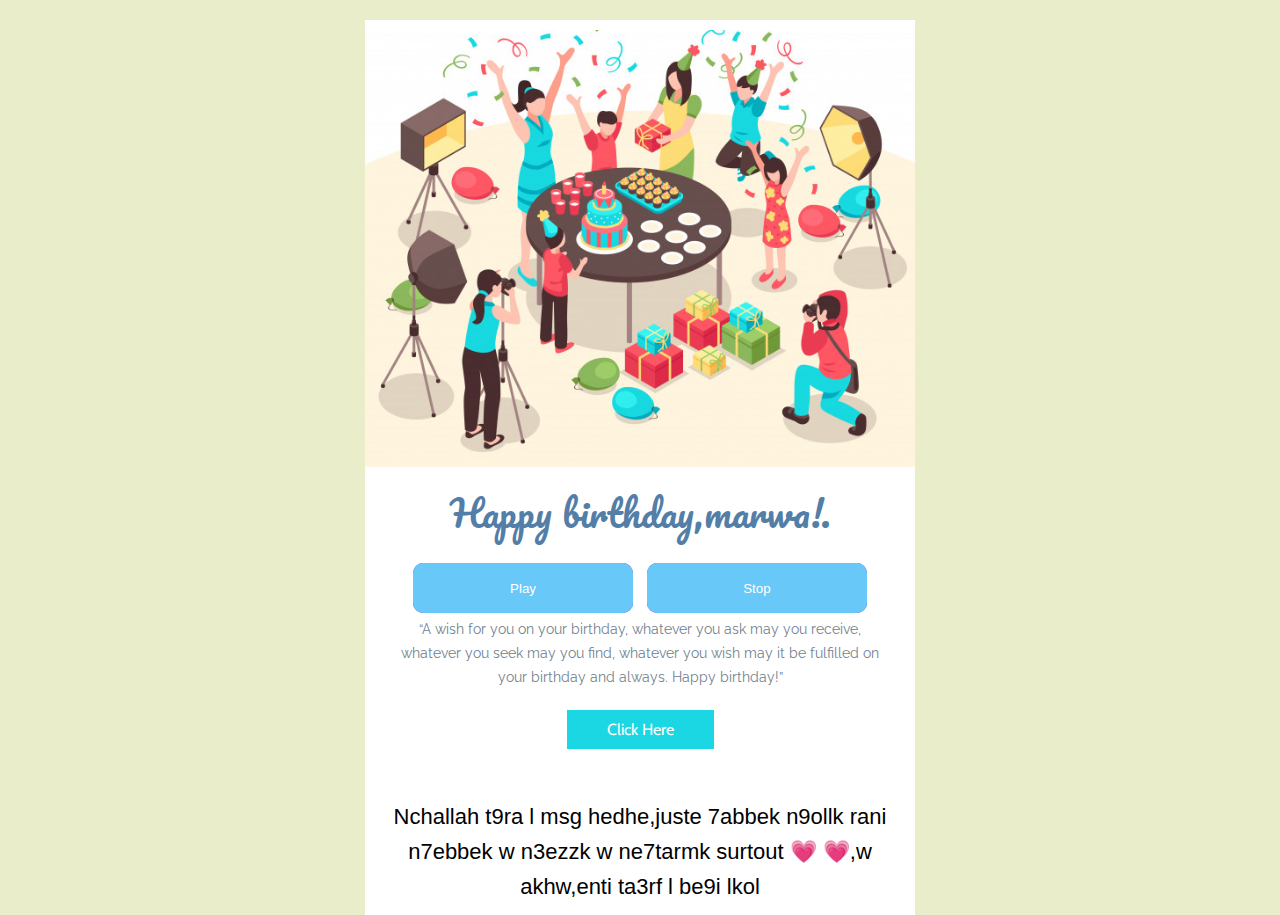
<file: index.html>
<!DOCTYPE HTML PUBLIC>
<html lang="en">
<head>
  <meta http-equiv="Content-Type" content="text/html; charset=UTF-8">
  <meta name="viewport" content="width=device-width, initial-scale=1.0">
  <meta name="x-apple-disable-message-reformatting">
  <meta http-equiv="X-UA-Compatible" content="IE=edge"><!--<![endif]-->
  <title></title>

  <style type="text/css">
      @media only screen and (min-width: 570px) {
  .u-row {
    width: 550px !important;
  }
  .u-row .u-col {
    vertical-align: top;
  }

  .u-row .u-col-32p43 {
    width: 178.365px !important;
  }

  .u-row .u-col-32p97 {
    width: 181.335px !important;
  }

  .u-row .u-col-34p6 {
    width: 190.3px !important;
  }

  .u-row .u-col-50 {
    width: 275px !important;
  }

  .u-row .u-col-100 {
    width: 550px !important;
  }

}

@media (max-width: 570px) {
  .u-row-container {
    max-width: 100% !important;
    padding-left: 0px !important;
    padding-right: 0px !important;
  }
  .u-row .u-col {
    min-width: 320px !important;
    max-width: 100% !important;
    display: block !important;
  }
  .u-row {
    width: 100% !important;
  }
  .u-col {
    width: 100% !important;
  }
  .u-col > div {
    margin: 0 auto;
  }
}
body {
  margin: 0;
  padding: 0;
}

table,
tr,
td {
  vertical-align: top;
  border-collapse: collapse;
}

p {
  margin: 0;
}

.ie-container table,
.mso-container table {
  table-layout: fixed;
}

* {
  line-height: inherit;
}

a[x-apple-data-detectors='true'] {
  color: inherit !important;
  text-decoration: none !important;
}

table, td { color: #000000; } #u_body a { color: #0000ee; text-decoration: underline; } @media (max-width: 480px) { #u_row_1 .v-row-background-image--inner { background-position: center top !important; background-repeat: no-repeat !important; } #u_row_1 .v-row-background-image--outer { background-image: url('images/image-6.jpeg') !important; background-position: center top !important; background-repeat: no-repeat !important; } #u_row_1.v-row-background-image--outer { background-image: url('images/image-6.jpeg') !important; background-position: center top !important; background-repeat: no-repeat !important; } #u_content_button_3 .v-container-padding-padding { padding: 10px 10px 30px !important; } #u_content_button_3 .v-padding { padding: 10px 40px !important; } #u_content_image_5 .v-src-width { width: auto !important; } #u_content_image_5 .v-src-max-width { max-width: 100% !important; } #u_content_image_6 .v-src-width { width: auto !important; } #u_content_image_6 .v-src-max-width { max-width: 100% !important; } #u_content_image_7 .v-src-width { width: auto !important; } #u_content_image_7 .v-src-max-width { max-width: 100% !important; } #u_content_image_8 .v-src-width { width: auto !important; } #u_content_image_8 .v-src-max-width { max-width: 100% !important; } #u_content_button_1 .v-container-padding-padding { padding: 20px 10px 30px !important; } }

.glow-on-hover {
    width: 220px;
    height: 50px;
    border: none;
    outline: none;
    color: #fff;
    background: blueviolet;
    cursor: pointer;
    position: relative;
    z-index: 0;
    border-radius: 10px;
    margin: 5px;
}

.glow-on-hover:before {
    content: '';
    background: linear-gradient(45deg, #ff0000, #ff7300, #fffb00, #48ff00, #00ffd5, #002bff, #7a00ff, #ff00c8, #ff0000);
    position: absolute;
    top: -2px;
    left:-2px;
    background-size: 400%;
    z-index: -1;
    filter: blur(5px);
    width: calc(100% + 4px);
    height: calc(100% + 4px);
    animation: glowing 20s linear infinite;
    opacity: 0;
    transition: opacity .3s ease-in-out;
    border-radius: 10px;
}

.glow-on-hover:active {
    color: #000
}

.glow-on-hover:active:after {
    background: transparent;
}

.glow-on-hover:hover:before {
    opacity: 1;
}

.glow-on-hover:after {
    z-index: -1;
    content: '';
    position: absolute;
    width: 100%;
    height: 100%;
    background: rgb(104, 200, 248);
    left: 0;
    top: 0;
    border-radius: 10px;
}

@keyframes glowing {
    0% { background-position: 0 0; }
    50% { background-position: 400% 0; }
    100% { background-position: 0 0; }
}
    </style>



<!--[if !mso]><!--><link href="https://fonts.googleapis.com/css?family=Raleway:400,700&display=swap" rel="stylesheet" type="text/css"><link href="https://fonts.googleapis.com/css?family=Cabin:400,700&display=swap" rel="stylesheet" type="text/css"><link href="https://fonts.googleapis.com/css?family=Pacifico&display=swap" rel="stylesheet" type="text/css"><!--<![endif]-->

</head>

<body class="clean-body u_body" style="margin: 0;padding: 0;-webkit-text-size-adjust: 100%;background-color: #e9edc9;color: #000000">

<audio id="audioID" autoplay loop> <source src="music.mp3"  type="audio/mp3">
</audio>

<script>
var myaudio = document.getElementById("audioID");

function play() {
return myaudio.play();
};

function stop() {
return myaudio.pause();
};
</script>

  <!--[if IE]><div class="ie-container"><![endif]-->
  <!--[if mso]><div class="mso-container"><![endif]-->
  <table id="u_body" style="border-collapse: collapse;table-layout: fixed;border-spacing: 0;mso-table-lspace: 0pt;mso-table-rspace: 0pt;vertical-align: top;min-width: 320px;Margin: 0 auto;background-color: #e9edc9;width:100%" cellpadding="0" cellspacing="0">
  <tbody>
  <tr style="vertical-align: top">
    <td style="word-break: break-word;border-collapse: collapse !important;vertical-align: top">


<div class="u-row-container v-row-background-image--outer" style="padding: 0px;background-color: transparent">
  <div class="u-row" style="margin: 0 auto;min-width: 320px;max-width: 550px;overflow-wrap: break-word;word-wrap: break-word;word-break: break-word;background-color: transparent;">
    <div class="v-row-background-image--inner" style="border-collapse: collapse;display: table;width: 100%;height: 100%;background-color: transparent;">
<div class="u-col u-col-100" style="max-width: 320px;min-width: 550px;display: table-cell;vertical-align: top;">
  <div style="height: 100%;width: 100% !important;">
  <!--[if (!mso)&(!IE)]><!--><div style="box-sizing: border-box; height: 100%; padding: 0px;border-top: 0px solid transparent;border-left: 0px solid transparent;border-right: 0px solid transparent;border-bottom: 0px solid transparent;"><!--<![endif]-->

<table style="font-family:arial,helvetica,sans-serif;" role="presentation" cellpadding="0" cellspacing="0" width="100%" border="0">
  <tbody>
    <tr>
      <td class="v-container-padding-padding" style="overflow-wrap:break-word;word-break:break-word;padding:10px;font-family:arial,helvetica,sans-serif;" align="left">

  <table height="0px" align="center" border="0" cellpadding="0" cellspacing="0" width="100%" style="border-collapse: collapse;table-layout: fixed;border-spacing: 0;mso-table-lspace: 0pt;mso-table-rspace: 0pt;vertical-align: top;border-top: 0px solid #BBBBBB;-ms-text-size-adjust: 100%;-webkit-text-size-adjust: 100%">
    <tbody>
      <tr style="vertical-align: top">
        <td style="word-break: break-word;border-collapse: collapse !important;vertical-align: top;font-size: 0px;line-height: 0px;mso-line-height-rule: exactly;-ms-text-size-adjust: 100%;-webkit-text-size-adjust: 100%">
          <span>&#160;</span>
        </td>
      </tr>
    </tbody>
  </table>

      </td>
    </tr>
  </tbody>
</table>

  <!--[if (!mso)&(!IE)]><!--></div><!--<![endif]-->
  </div>
</div>
    </div>
  </div>
  </div>





<div id="u_row_1" class="u-row-container v-row-background-image--outer" style="padding: 0px;background-color: transparent">
  <div class="u-row" style="margin: 0 auto;min-width: 320px;max-width: 550px;overflow-wrap: break-word;word-wrap: break-word;word-break: break-word;background-color: #ffffff;">
    <div class="v-row-background-image--inner" style="border-collapse: collapse;display: table;width: 100%;height: 100%;background-color: transparent;">

<div class="u-col u-col-100" style="max-width: 320px;min-width: 550px;display: table-cell;vertical-align: top;">
  <div style="height: 100%;width: 100% !important;">
  <!--[if (!mso)&(!IE)]><!--><div style="box-sizing: border-box; height: 100%; padding: 0px;border-top: 0px solid transparent;border-left: 0px solid transparent;border-right: 0px solid transparent;border-bottom: 0px solid transparent;"><!--<![endif]-->

  <!--[if (!mso)&(!IE)]><!--></div><!--<![endif]-->
  </div>
</div>

    </div>
  </div>
  </div>





<div class="u-row-container v-row-background-image--outer" style="padding: 0px;background-color: transparent">
  <div class="u-row" style="margin: 0 auto;min-width: 320px;max-width: 550px;overflow-wrap: break-word;word-wrap: break-word;word-break: break-word;background-color: #ffffff;">
    <div class="v-row-background-image--inner" style="border-collapse: collapse;display: table;width: 100%;height: 100%;background-color: transparent;">

<div class="u-col u-col-100" style="max-width: 320px;min-width: 550px;display: table-cell;vertical-align: top;">
  <div style="height: 100%;width: 100% !important;">
  <!--[if (!mso)&(!IE)]><!--><div style="box-sizing: border-box; height: 100%; padding: 0px;border-top: 0px solid transparent;border-left: 0px solid transparent;border-right: 0px solid transparent;border-bottom: 0px solid transparent;"><!--<![endif]-->

<table style="font-family:arial,helvetica,sans-serif;" role="presentation" cellpadding="0" cellspacing="0" width="100%" border="0">
  <tbody>
    <tr>
      <td class="v-container-padding-padding" style="overflow-wrap:break-word;word-break:break-word;padding:10px 0px;font-family:arial,helvetica,sans-serif;" align="left">

<table width="100%" cellpadding="0" cellspacing="0" border="0">
  <tr>
    <td style="padding-right: 0px;padding-left: 0px;" align="center">

      <img align="center" border="0" src="images/image-5.png" alt="Hero Image" title="Hero Image" style="outline: none;text-decoration: none;-ms-interpolation-mode: bicubic;clear: both;display: inline-block !important;border: none;height: auto;float: none;width: 100%;" width="450" height="450" class="v-src-width v-src-max-width"/>

    </td>
  </tr>
</table>

      </td>
    </tr>
  </tbody>
</table>

  <!--[if (!mso)&(!IE)]><!--></div><!--<![endif]-->
  </div>
</div>
<!--[if (mso)|(IE)]></td><![endif]-->
      <!--[if (mso)|(IE)]></tr></table></td></tr></table><![endif]-->
    </div>
  </div>
  </div>





<div class="u-row-container v-row-background-image--outer" style="padding: 0px;background-color: transparent">
  <div class="u-row" style="margin: 0 auto;min-width: 320px;max-width: 550px;overflow-wrap: break-word;word-wrap: break-word;word-break: break-word;background-color: #ffffff;">
    <div class="v-row-background-image--inner" style="border-collapse: collapse;display: table;width: 100%;height: 100%;background-color: transparent;">
      <!--[if (mso)|(IE)]><table width="100%" cellpadding="0" cellspacing="0" border="0"><tr><td class="v-row-background-image--outer" style="padding: 0px;background-color: transparent;" align="center"><table cellpadding="0" cellspacing="0" border="0" style="width:550px;"><tr class="v-row-background-image--inner" style="background-color: #ffffff;"><![endif]-->

<!--[if (mso)|(IE)]><td align="center" width="550" style="width: 550px;padding: 0px;border-top: 0px solid transparent;border-left: 0px solid transparent;border-right: 0px solid transparent;border-bottom: 0px solid transparent;" valign="top"><![endif]-->
<div class="u-col u-col-100" style="max-width: 320px;min-width: 550px;display: table-cell;vertical-align: top;">
  <div style="height: 100%;width: 100% !important;">
  <!--[if (!mso)&(!IE)]><!--><div style="box-sizing: border-box; height: 100%; padding: 0px;border-top: 0px solid transparent;border-left: 0px solid transparent;border-right: 0px solid transparent;border-bottom: 0px solid transparent;"><!--<![endif]-->

<table style="font-family:arial,helvetica,sans-serif;" role="presentation" cellpadding="0" cellspacing="0" width="100%" border="0">
  <tbody>
    <tr>
      <td class="v-container-padding-padding" style="overflow-wrap:break-word;word-break:break-word;padding:10px;font-family:arial,helvetica,sans-serif;" align="left">

  <h1 style="margin: 0px; color: #537ea7; line-height: 140%; text-align: center; word-wrap: break-word; font-family: 'Pacifico',cursive; font-size: 37px; font-weight: 400;">Happy birthday,marwa!.</h1>

      </td>
    </tr>
  </tbody>
</table>

<table style="font-family:arial,helvetica,sans-serif;" role="presentation" cellpadding="0" cellspacing="0" width="100%" border="0">
  <tbody>
    <tr>
      <td class="v-container-padding-padding" style="overflow-wrap:break-word;word-break:break-word;padding:10px 30px;font-family:arial,helvetica,sans-serif;" align="left">

  <div style="font-size: 14px; color: #728190; line-height: 170%; text-align: center; word-wrap: break-word;">
    <button onclick="play()" type="button" class="glow-on-hover">Play</button>
<button onclick="stop()" type="button" class="glow-on-hover">Stop</button>
    <p style="font-size: 14px; line-height: 170%;"><span style="font-size: 14px; line-height: 23.8px; font-family: Raleway, sans-serif;">“A wish for you on your birthday, whatever you ask may you receive, whatever you seek may you find, whatever you wish may it be fulfilled on your birthday and always. Happy birthday!”  </span></p>
  </div>

      </td>
    </tr>
  </tbody>
</table>

<table style="font-family:arial,helvetica,sans-serif;" role="presentation" cellpadding="0" cellspacing="0" width="100%" border="0">
  <tbody>
    <tr>
      <td class="v-container-padding-padding" style="overflow-wrap:break-word;word-break:break-word;padding:10px 10px 30px;font-family:arial,helvetica,sans-serif;" align="left">

  <!--[if mso]><style>.v-button {background: transparent !important;}</style><![endif]-->
<div align="center">
    <a href=".\Second\index.html" target="_blank" class="v-button" style="box-sizing: border-box;display: inline-block;text-decoration: none;-webkit-text-size-adjust: none;text-align: center;color: #FFFFFF; background-color: #1bd7e3; border-radius: 0px;-webkit-border-radius: 0px; -moz-border-radius: 0px; width:auto; max-width:100%; overflow-wrap: break-word; word-break: break-word; word-wrap:break-word; mso-border-alt: none;font-size: 14px;">
      <span class="v-padding" style="display:block;padding:10px 40px;line-height:120%;"><span style="font-size: 16px; line-height: 19.2px; font-family: Cabin, sans-serif;">Click Here</span></span>
    </a>
    <!--[if mso]></center></v:roundrect><![endif]-->
</div>

      </td>
    </tr>
  </tbody>
</table>

  <!--[if (!mso)&(!IE)]><!--></div><!--<![endif]-->
  </div>
</div>
    </div>
  </div>
  </div>





<div class="u-row-container v-row-background-image--outer" style="padding: 0px;background-color: transparent">
  <div class="u-row" style="margin: 0 auto;min-width: 320px;max-width: 550px;overflow-wrap: break-word;word-wrap: break-word;word-break: break-word;background-color: #fff4de;">
    <div class="v-row-background-image--inner" style="border-collapse: collapse;display: table;width: 100%;height: 100%;background-color: transparent;">
      <!--[if (mso)|(IE)]><table width="100%" cellpadding="0" cellspacing="0" border="0"><tr><td class="v-row-background-image--outer" style="padding: 0px;background-color: transparent;" align="center"><table cellpadding="0" cellspacing="0" border="0" style="width:550px;"><tr class="v-row-background-image--inner" style="background-color: #fff4de;"><![endif]-->

<!--[if (mso)|(IE)]><td align="center" width="275" style="width: 275px;padding: 0px;border-top: 0px solid transparent;border-left: 0px solid transparent;border-right: 0px solid transparent;border-bottom: 0px solid transparent;" valign="top"><![endif]-->
<div class="u-col u-col-50" style="max-width: 320px;min-width: 275px;display: table-cell;vertical-align: top;">
  <div style="height: 100%;width: 100% !important;">
  <!--[if (!mso)&(!IE)]><!--><div style="box-sizing: border-box; height: 100%; padding: 0px;border-top: 0px solid transparent;border-left: 0px solid transparent;border-right: 0px solid transparent;border-bottom: 0px solid transparent;"><!--<![endif]-->







<div class="u-row-container v-row-background-image--outer" style="padding: 0px;background-color: transparent">
  <div class="u-row" style="margin: 0 auto;min-width: 320px;max-width: 550px;overflow-wrap: break-word;word-wrap: break-word;word-break: break-word;background-color: #ffffff;">
    <div class="v-row-background-image--inner" style="border-collapse: collapse;display: table;width: 100%;height: 100%;background-color: transparent;">

<div class="u-col u-col-100" style="max-width: 320px;min-width: 550px;display: table-cell;vertical-align: top;">
  <div style="height: 100%;width: 100% !important;">
  <!--[if (!mso)&(!IE)]><!--><div style="box-sizing: border-box; height: 100%; padding: 0px;border-top: 0px solid transparent;border-left: 0px solid transparent;border-right: 0px solid transparent;border-bottom: 0px solid transparent;"><!--<![endif]-->

<table style="font-family:arial,helvetica,sans-serif;" role="presentation" cellpadding="0" cellspacing="0" width="100%" border="0">
  <tbody>
    <tr>
      <td class="v-container-padding-padding" style="overflow-wrap:break-word;word-break:break-word;padding:20px 20px 10px;font-family:arial,helvetica,sans-serif;" align="left">

  <div style="font-size: 14px; line-height: 160%; text-align: center; word-wrap: break-word;">
    <p style="font-size: 14px; line-height: 160%;"><span style="font-size: 22px; line-height: 35.2px; font-family: 'comic sans ms', sans-serif;">Nchallah t9ra l msg hedhe,juste 7abbek n9ollk rani n7ebbek w n3ezzk w ne7tarmk surtout &#128151; &#128151;,w akhw,enti ta3rf l be9i lkol</span></p>
  </div>

      </td>
    </tr>
  </tbody>
</table>

<table style="font-family:arial,helvetica,sans-serif;" role="presentation" cellpadding="0" cellspacing="0" width="100%" border="0">
  <tbody>
    <tr>
      <td class="v-container-padding-padding" style="overflow-wrap:break-word;word-break:break-word;padding:0px 10px;font-family:arial,helvetica,sans-serif;" align="left">

  <h1 style="margin: 0px; color: #34495e; line-height: 140%; text-align: center; word-wrap: break-word; font-family: comic sans ms,sans-serif; font-size: 48px; font-weight: 400;"></h1>

      </td>
    </tr>
  </tbody>
</table>

  <!--[if (!mso)&(!IE)]><!--></div><!--<![endif]-->
  </div>
</div>
<!--[if (mso)|(IE)]></td><![endif]-->
      <!--[if (mso)|(IE)]></tr></table></td></tr></table><![endif]-->
    </div>
  </div>
  </div>

</body>

</html>
</file>
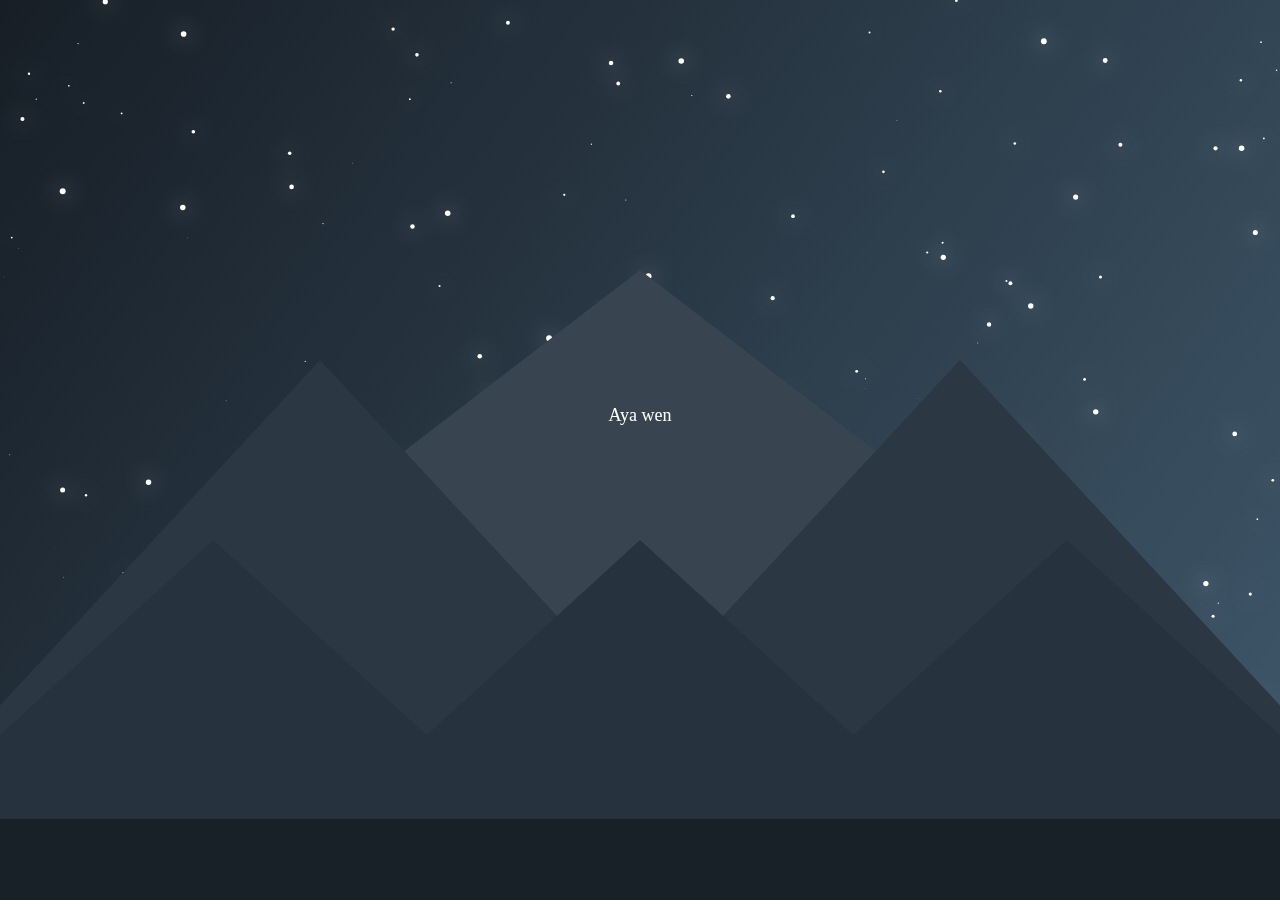
<file: Second/index.html>
<!DOCTYPE HTML>
<html lang="en">
	<head>
		<meta name="viewport" content="width=device-width, initial-scale=1.0, maximum-scale=1.0, user-scalable=0">
		<meta charset="UTF-8">
		<title>3id miled sa3id ya 7obb</title>
		<link rel="stylesheet" type="text/css" href="./css/format.css">
	</head>

	<body style="margin:0px">

		<canvas></canvas>
		<div id="imgTxt">
			<span id="Txt"></span> <br/>
			<span id="tmp"></span>
			<img id="img" src="">
		</div>
		<div id="heartTxt">
			<span id="clickMe">Click!</span>
			<div id="heart">
				<a href="https://www.facebook.com/profile.php?id=100058173472501"><button id="button"></button></a>
			</div>
		</div>
		<div id="content">
			<h2 id="together">Konna mab3adhna men juillet 2022 man3rch e nhar HHH</h2>
			<div id="timer">
				<b id="d"></b> Days
				<b id="h"></b> Hours
				<b id="m"></b> Minutes
				<b id="s"></b> Seconds
			</div>
		</div>

    	<div id = "typeDiv">
        	<span id="txt1"></span> <br />
        	<span id="txt2"></span>
    	</div>

		<script >
			var ok = 0;
			var flag = 1;
			var myImage = document.getElementById("img");
			var myTxt = document.getElementById("Txt");
			var imageArray = ["pic/pic1.png", "pic/pic2.png", "pic/pic3.png", "pic/pic4.png", "pic/pic5.png", "pic/pic6.png",
			"pic/pic7.png", "pic/pic8.png", "pic/pic9.png", "pic/pic10.png", "pic/pic11.png", "pic/pic12.png", "pic/pic13.png",
			"pic/pic14.png", "pic/pic15.png", "pic/pic16.png"];
			var imageIndex = 0;
			var txtArray = ["", "", "",
			 "", "", "", "",
			 "", "", "", "",
			 "", "", "", "", ""];
			 var len = imageArray.length;
			var t = 0;
		</script>
		<script type="text/javascript" src="./js/typeWriter.js"></script>
		<script type="text/javascript" src="./js/date.js"></script>
		<script type="text/javascript" src="./js/playImg.js"></script>
		<script type="text/javascript" src="./js/stars.js"></script>
	</body>
</html>
</file>
<file: Second/css/format.css>
#typeDiv {
	position: absolute;
	top: 45%;
	left: 0;
	right: 0;
	margin: auto;
	width: 100%;
	height: 10%;
	text-align: center;
}

#txt1 {
	font-size: 18px;
	text-align: center;
	color: white;
	font-family: garamond;
}
#txt2 {
	font-size: 24px;
	text-align: center;
	color: white;
	font-family: Brush Script MT;
}

#content{
	position: absolute;
	top: 1%;
	left: 0;
	right: 0;
	margin: auto;
	width: 100%;
	height: 20%;
}

#together{
	font-size: 25px;
	text-align: center;
	color: white;
	font-family: Trebuchet MS;
}

#timer{
	text-align: center;
	color: white;
}

#d{
	font-size: 19px;
}

#h{
	font-size: 19px;
}

#m{
	font-size: 19px;
}

#s{
	font-size: 19px;
}

#heartTxt{
	position: absolute;
	display: table;
	vertical-align: middle;
	top: 80%;
	left: 0;
	right: 0;
	margin: auto;
	width: 10%;
	height: 8%;
}

#clickMe{
	display: inline-block;
	font-size: 16px;
	width: 100%;
	text-align: center;
	color: white;
}

#heart{
	width: 100%;
	height: 100%;
}

#button{
	background-image: url("../pic/love.png");
	background-repeat: no-repeat;
	background-size: contain;
	background-color: transparent;
	border: none;
	outline: none;
	background-position: center;
	transition: 0.1s;
	width: 100%;
	height: 100%;

}

#button:active {
	width: 92%;
	height: 92%;
}

#imgTxt{
	position: absolute;
	display: table;
	vertical-align: middle;
	top: 20%;
	left: 0;
	right: 0;
	margin: auto;
	width: 100%;
	height: 50%;
}

#img{
	display: block;
	left: 0;
	right: 0;
	margin: auto;
	width: auto;
	height: 100%;
}

#Txt{
	display: inline-block;
	font-size: 17px;
	width: 100%;
	text-align: center;
	color: white;
}

#tmp{
	display: inline-block;
	font-size: 17px;
	width: 100%;
	text-align: center;
	color: white;
}
</file>
